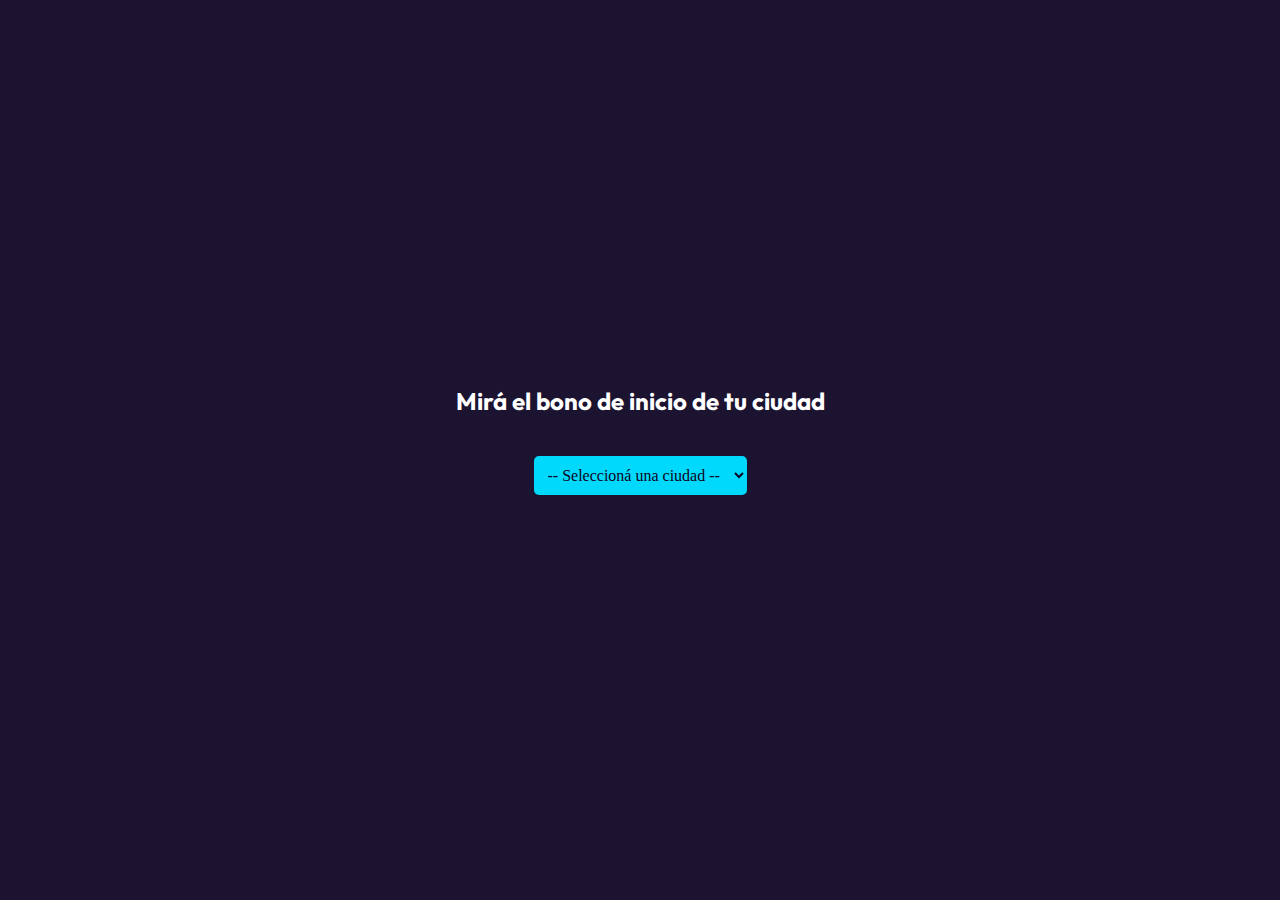
<file: index.html>
<!DOCTYPE html>
<html lang="es">
<head>
    <meta charset="UTF-8">
    <meta name="viewport" content="width=device-width, initial-scale=1.0">
    <title>NHB Card</title>
    <link href="https://fonts.googleapis.com/css2?family=Outfit:wght@400;600;700&display=swap" rel="stylesheet">
    <link rel="stylesheet" href="style-nhb.css">
    <script src="script-nhb.js"></script>
</head>
<body>
     <div id="app-container">
        <h1>Mirá el bono de inicio de tu ciudad</h1>
        <select id="city-select">
            <option value="">-- Seleccioná una ciudad --</option>
        </select>
        <div id="flyer-container"></div>
    </div>
</body>
</html>
</file>
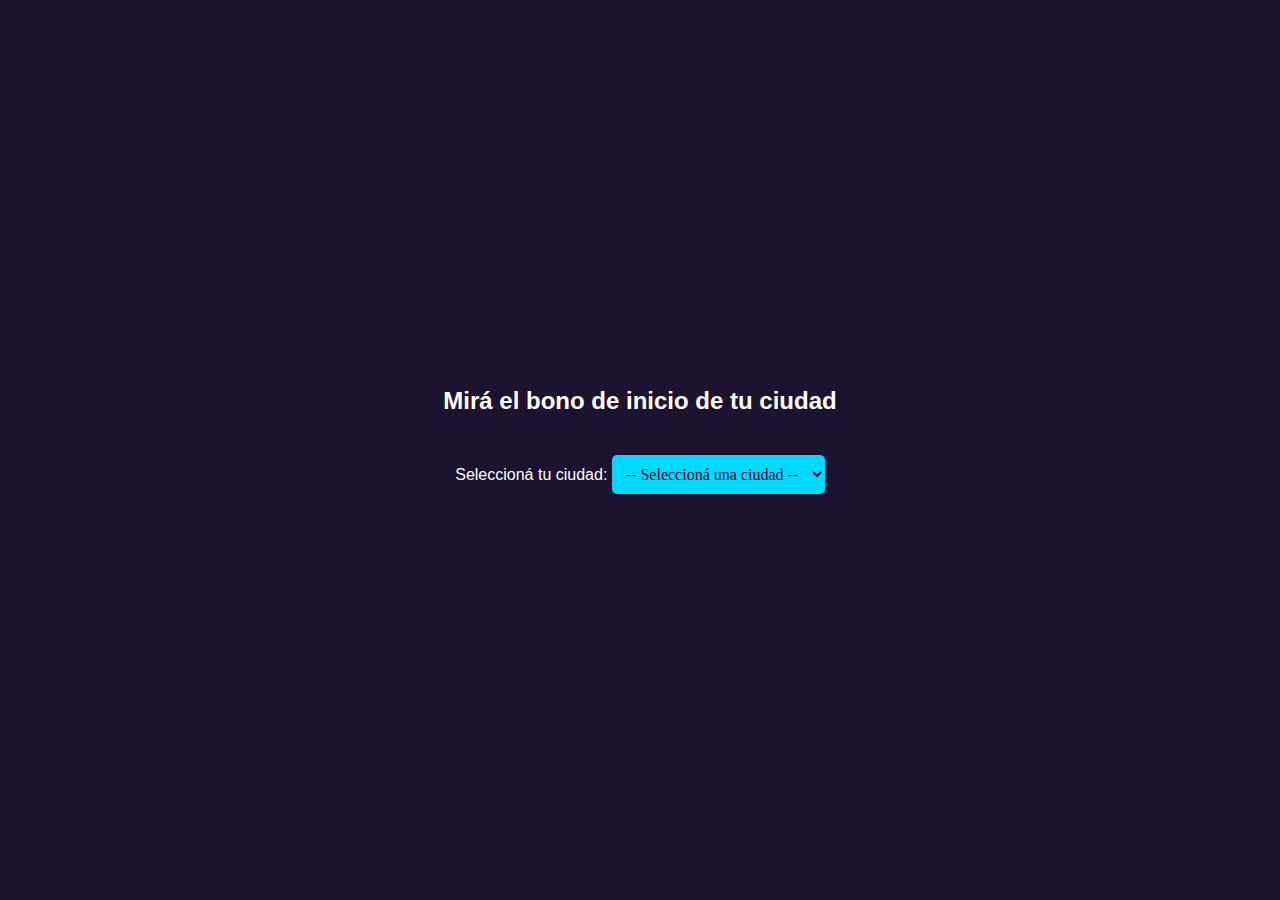
<file: nhb.html>
<!DOCTYPE html>
<html lang="es">
<head>
    <meta charset="UTF-8">
    <meta name="viewport" content="width=device-width, initial-scale=1.0">
    <title>NHB Card</title>
    <link rel="stylesheet" href="style-nhb.css">
    <script src="script-nhb.js"></script>
</head>
<body>
     <div id="app-container">
        <h1>Mirá el bono de inicio de tu ciudad</h1>
        <label for="city-select">Seleccioná tu ciudad:</label>
        <select id="city-select">
            <option value="">-- Seleccioná una ciudad --</option>
        </select>
        <div id="flyer-container"></div>
    </div>
</body>
</html>
</file>
<file: style-nhb.css>
* {
    margin: 0;
    padding: 0;
    box-sizing: border-box;
}

body {
    font-family: 'Outfit', sans-serif;
    background-color: #1C1331;
    display: flex;
    justify-content: center;
    align-items: center;
    height: 100vh;
    flex-direction: column;
}

/* Contenedor de la aplicación (mensaje inicial y dropdown) */
#app-container {
    text-align: center;
    color: #100423;
}

h1 {
    font-size: 24px;
    margin-bottom: 20px;
    color: #ffffff;
}

/* Lista desplegable */
label {
    font-size: 16px;
    color: #ffffff;
}

select {
    padding: 10px;
    font-size: 16px;
    margin: 20px 0;
    border-radius: 5px;
    border: none;
    background-color: #00d9fc;
    color: #100423;
    font-family: Segma;
}

/* Contenedor para las tarjetas */
.flyer-container {
    background-color: #1C1331;
    color: #100423;
    width: 100%;              /* Responsive a pantallas pequeñas */
    max-width: 300px;          /* Limita el ancho máximo a 300px */
    text-align: left;
    border-radius: 10px;
    overflow: hidden;
    margin-top: 20px;
    margin-left: auto;         /* Centrado horizontalmente */
    margin-right: auto;        /* Centrado horizontalmente */
}

/* Estilos comunes para las secciones */
.section {
    padding: 20px;
    background-color: #00d9fc;
    margin-bottom: 15px;       /* Separación visual entre las tarjetas */
    border-radius: 10px;       /* Bordes mínimamente redondeados */
    display: flex;
    flex-direction: column;
    gap: 10px;
    align-items: flex-start;
    max-width: 400px;    /* Alinear el contenido a la izquierda */
}

/* Texto del título */
h2 {
    font-size: 18px;
    margin-bottom: 10px;
    color: #100423;
    text-align: left;          /* Alinear texto a la izquierda */
}

.highlight {
    color: #100423;
    font-weight: bold;
}

/* Estilo del monto */
.amount {
    display: flex;
    justify-content: flex-start;
    align-items: center;
    margin: 15px 0;
}

.currency {
    font-size: 24px;
}

.value {
    font-size: 36px;
    font-weight: bold;
    margin: 0 10px;
}

/* Botón "Extras" centrado verticalmente y alineado a la izquierda */
.extra {
    background-color: #fa0050;
    color: #ffffff;
    padding: 8px 10px;
    font-size: 16px;
    border-radius: 5px;
    font-weight: 700;
    margin-left: 0;             /* Eliminar margen a la derecha */
    align-self: flex-start;     /* Alineado a la izquierda */
}

/* Texto explicativo */
p {
    font-size: 14px;
    line-height: 1.4;
    color: #100423;
    text-align: left;           /* Alinear texto a la izquierda */
}

.bold {
    font-weight: bold;
}

/* Disclaimer para la fecha de validez */
.disclaimer {
    color: #100423;
    font-size: 12px;
    padding: 5px;
    text-align: left;           /* Alinear texto a la izquierda */
}
</file>
